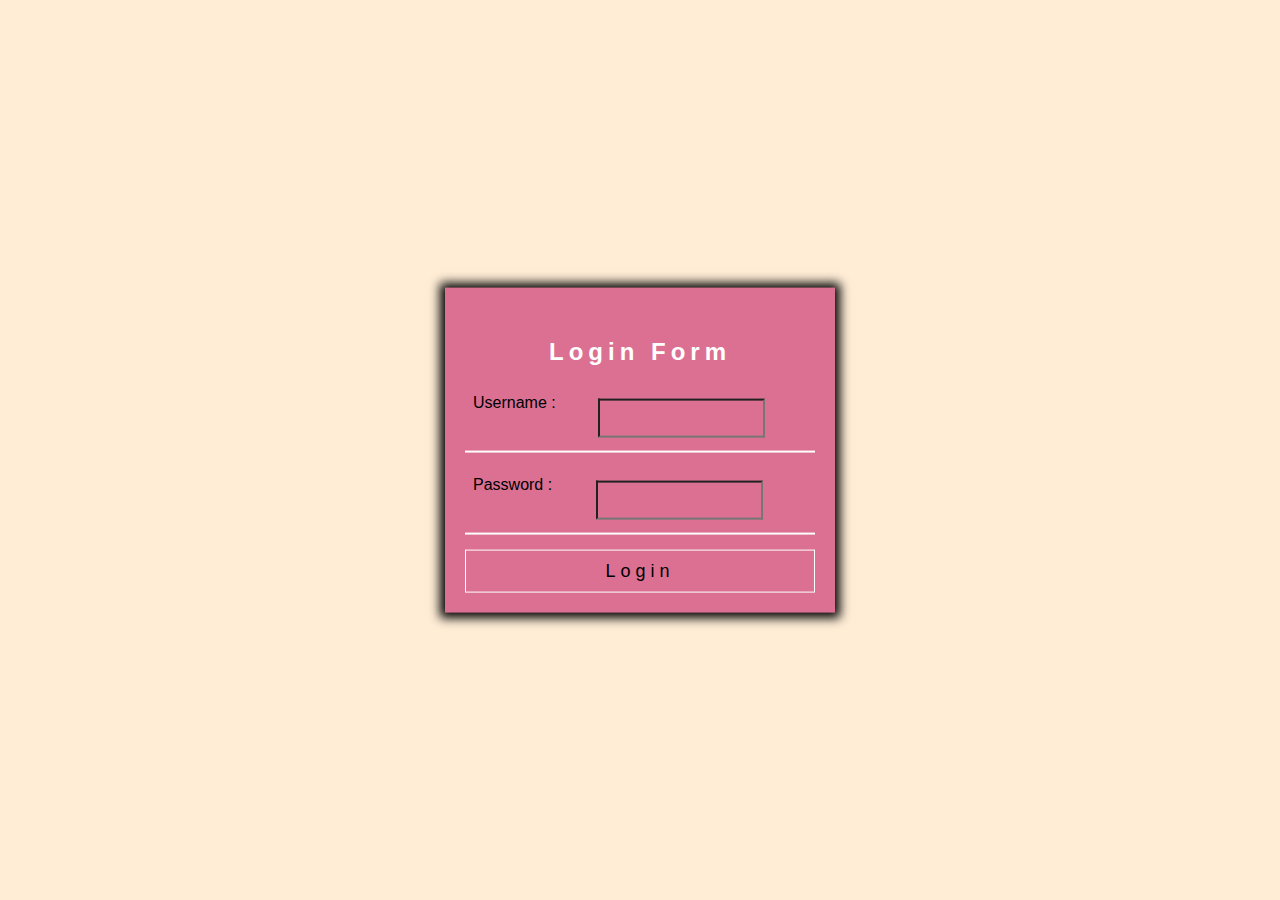
<file: index.html>
<html lang="en">
<head>
    <meta charset="UTF-8">
    <meta http-equiv="X-UA-Compatible" content="IE=edge">
    <meta name="viewport" content="width=device-width, initial-scale=1.0">
    <title>Camille3</title>
    <link rel="stylesheet" href="login.css">
</head>
<body>
    <form action="Hal1.html" class="login" >
        <h2>Login Form</h2>
         <div class="box-login">
         <i class="Nad-envelope"></i>
            Username :
            <input type="text" name="username">
        </div>
        <div class="box-login">
            <i class="Nad-lock"></i>
               Password :
               <input type="password" name="password">
           </div>
           <button type="submit" class="btn-login" >Login</button>
        </form>
</body>
</html>
</file>
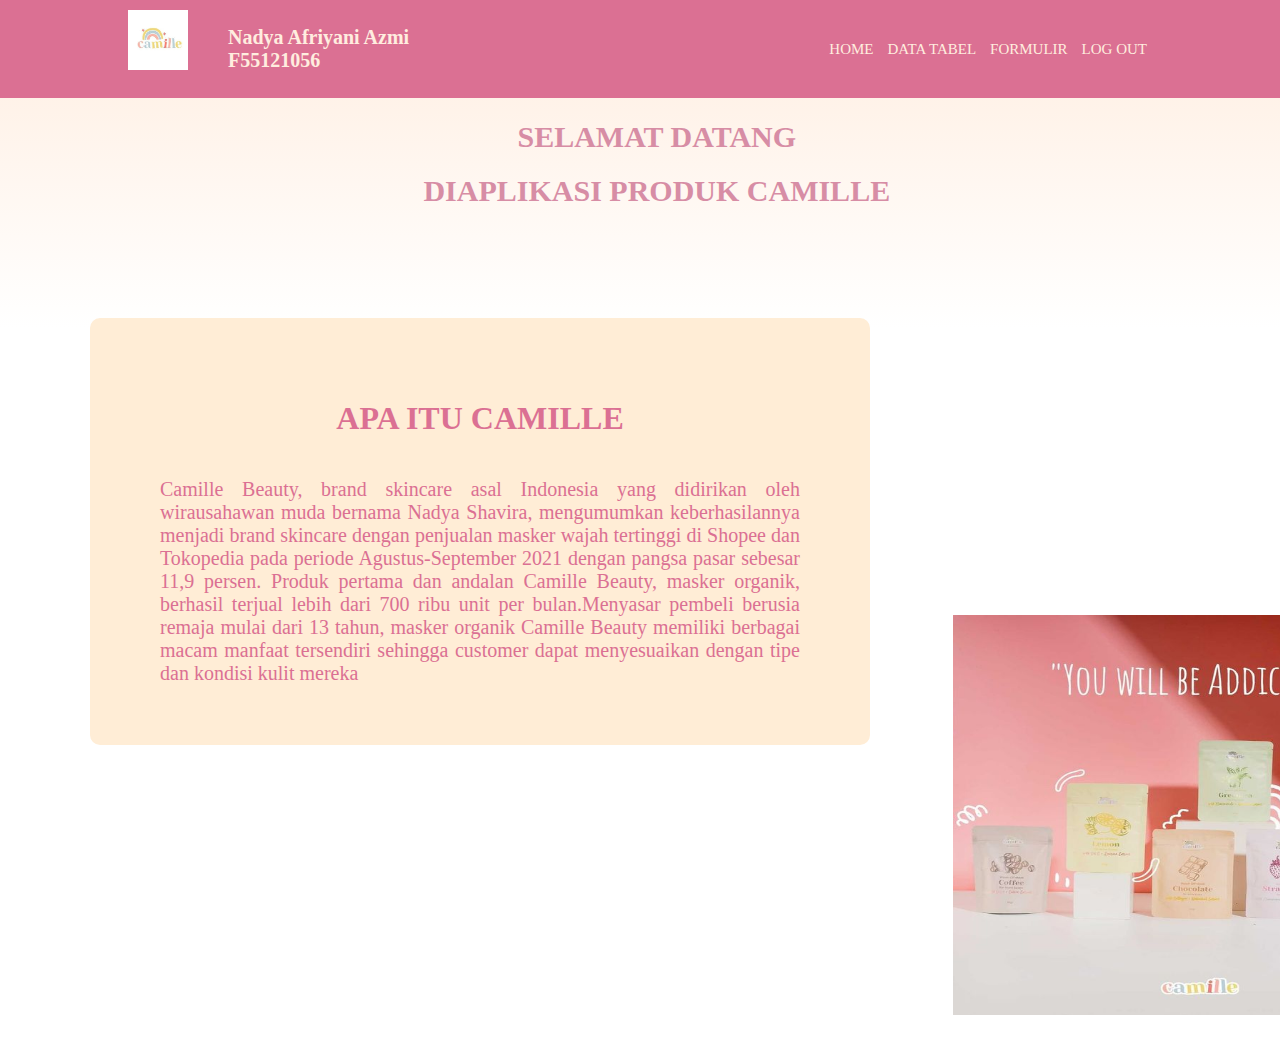
<file: Hal1.html>
<!DOCTYPE html>
<html lang="en">
<head>
    <meta charset="UTF-8">
    <meta http-equiv="X-UA-Compatible" content="IE=edge">
    <meta name="viewport" content="width=device-width, initial-scale=1.0">
    <title>Camille1</title>
    <link rel="stylesheet" href="style.css" >
</head>
<body>
    <div class="navbar">
        <div class="bgrnd">
        <img src="download (1).jpg" alt="" width="60px" height="60px">
        <ul>
            <li><b>Nadya Afriyani Azmi</b></li>
            <li><b>F55121056</b></li>
        </ul></div>
        <nav>
        <ul >
            <a href="Hal1.html" ><li>HOME</li></a>
            <a href="Hal2.html" ><li>DATA TABEL</li></a>
            <a href="Hal3.html"><li>FORMULIR</li></a>
            <a href="index.html" ><li>LOG OUT</li></a>
        </ul>
    </nav>
    </div>

    <article id="about">
        <h1>SELAMAT DATANG</h1> 
        <h1>DIAPLIKASI PRODUK CAMILLE</h1>
    </article>
        <article id="border">
        <h1>APA ITU CAMILLE</h1>
        <P>Camille Beauty, brand skincare asal Indonesia yang didirikan oleh wirausahawan muda bernama Nadya Shavira, 
            mengumumkan keberhasilannya menjadi brand skincare dengan penjualan masker wajah tertinggi di Shopee dan 
            Tokopedia pada periode Agustus-September 2021 dengan pangsa pasar sebesar 11,9 persen. Produk pertama dan andalan
           Camille Beauty, masker organik, berhasil terjual lebih dari 700 ribu unit per bulan.Menyasar pembeli berusia remaja
            mulai dari 13 tahun, masker organik Camille Beauty memiliki berbagai macam manfaat tersendiri sehingga customer dapat 
           menyesuaikan dengan tipe dan kondisi kulit mereka</P>
        </article>
         <div class="gambar">
            <img src="225335957_139768048211588_643657-20211213125411.jpg" height="400px" width="500px" >
           </div>

</body>
</html>
</file>
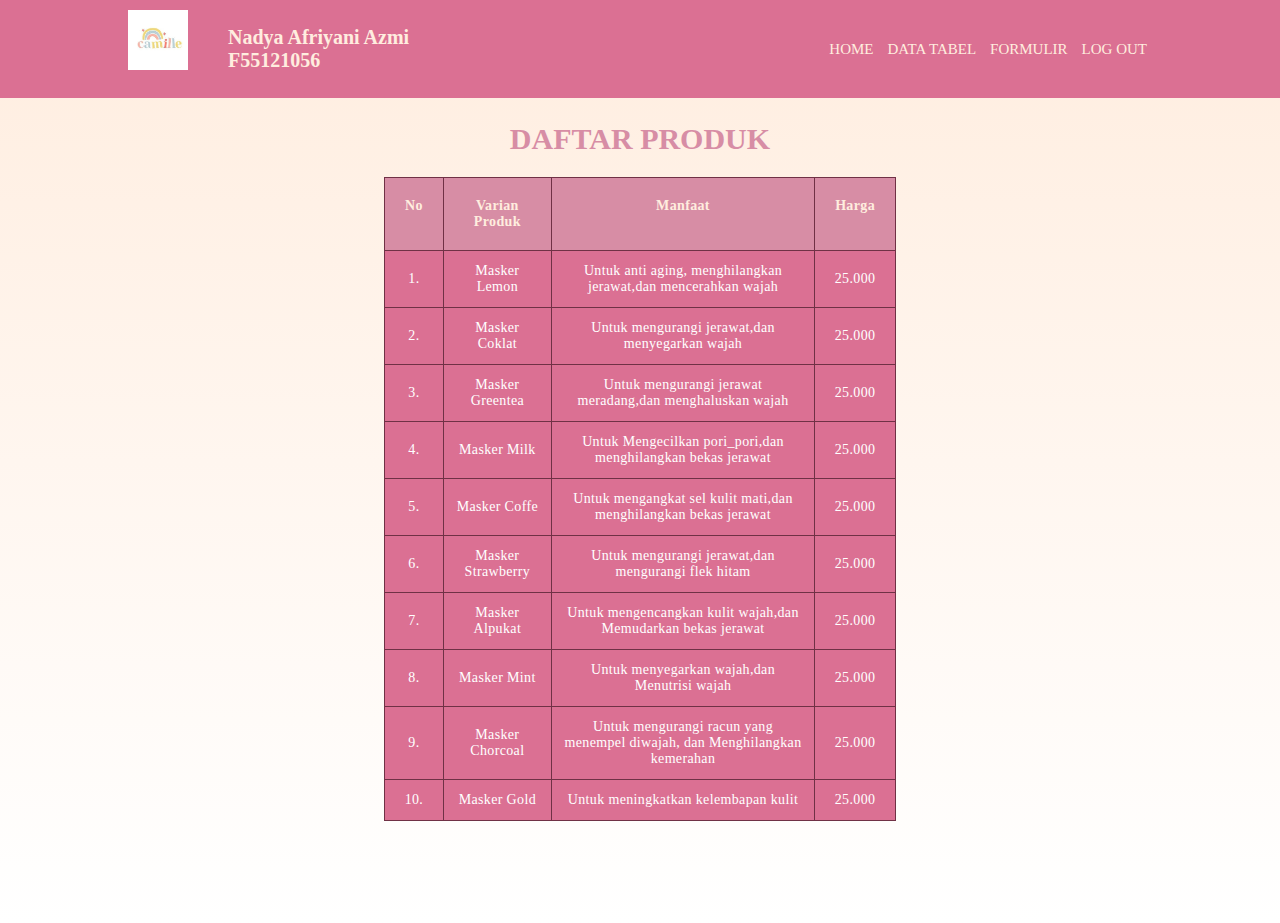
<file: Hal2.html>
<html lang="en">
<head>
    <meta charset="UTF-8">
    <meta http-equiv="X-UA-Compatible" content="IE=edge">
    <meta name="viewport" content="width=device-width, initial-scale=1.0">
    <title>Camille2</title>
    <link rel="stylesheet" href="style.css">
</head>
<body>
    <div class="navbar">
        <div class="bgrnd">
            <img src="download (1).jpg" alt="" width="60px" height="60px">
            <ul>
                <li><b>Nadya Afriyani Azmi</b></li>
                <li><b>F55121056</b></li>
            </ul></div>
        <nav>
        <ul >
            <a href="Hal1.html" ><li>HOME</li></a>
            <a href="Hal2.html" ><li>DATA TABEL</li></a>
            <a href="Hal3.html"><li>FORMULIR</li></a>
            <a href="index.html" ><li>LOG OUT</li></a>
        </ul>
    </nav>
    </div>
    <div class="data">
        <h1>DAFTAR PRODUK</h1>
        <table class="tabel">
            <thead>
                <tr>
                    <th>No</th>
                    <th>Varian Produk</th>
                    <th>Manfaat</th>
                    <th>Harga</th>
                </tr>
            </thead>
           <tbody>
                <tr>
                <tr>
                    <td>1.</td>
                    <td>Masker Lemon</td>
                    <td>Untuk anti aging, menghilangkan jerawat,dan mencerahkan wajah</td>
                    <td>25.000</td>
                </tr>   
                <tr>
                    <td>2.</td>
                    <td>Masker Coklat</td>
                    <td>Untuk mengurangi jerawat,dan menyegarkan wajah</td>
                    <td>25.000</td>
                </tr>
                <tr>
                    <td>3.</td>
                    <td>Masker Greentea</td>
                    <td>Untuk mengurangi jerawat meradang,dan menghaluskan wajah</td>
                    <td>25.000</td>
                </tr>
                <tr>
                    <td>4.</td>
                    <td>Masker Milk</td>
                    <td>Untuk Mengecilkan pori_pori,dan menghilangkan bekas jerawat</td>
                    <td>25.000</td>
                </tr>   
                <tr>
                    <td>5.</td>
                    <td>Masker Coffe</td>
                    <td>Untuk mengangkat sel kulit mati,dan menghilangkan bekas jerawat</td>
                    <td>25.000</td>
                </tr>
                <tr>
                    <td>6.</td>
                    <td>Masker Strawberry</td>
                    <td>Untuk mengurangi jerawat,dan mengurangi flek hitam</td>
                    <td>25.000</td>
                </tr>
                 <tr>
                    <td>7.</td>
                    <td>Masker Alpukat</td>
                    <td>Untuk mengencangkan kulit wajah,dan Memudarkan bekas jerawat</td>
                    <td>25.000</td>
                </tr>
                 <tr>
                    <td>8.</td>
                    <td>Masker Mint</td>
                    <td>Untuk menyegarkan wajah,dan Menutrisi wajah</td>
                    <td>25.000</td>
                </tr>
                 <tr>
                    <td>9.</td>
                    <td>Masker Chorcoal</td>
                    <td>Untuk mengurangi racun yang menempel diwajah, dan Menghilangkan kemerahan</td>
                    <td>25.000</td>
                </tr>
                 <tr>
                    <td>10.</td>
                    <td>Masker Gold</td>
                    <td>Untuk meningkatkan kelembapan kulit</td>
                    <td>25.000</td>
                </tr>
                </tr>
            </tbody>
        </table>
       </div>
</body>
</html>
</file>
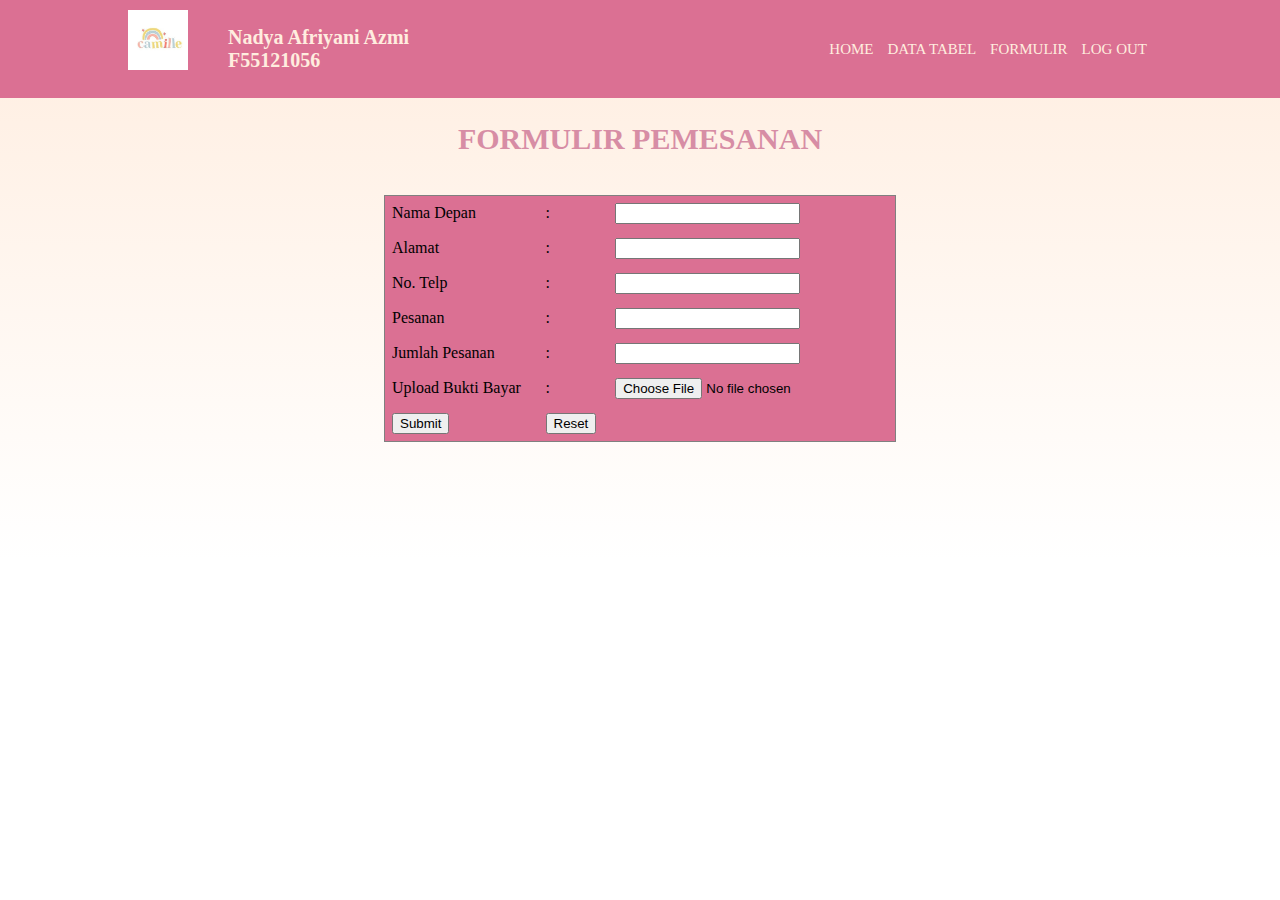
<file: Hal3.html>
<html lang="en">
<head>
    <meta charset="UTF-8">
    <meta http-equiv="X-UA-Compatible" content="IE=edge">
    <meta name="viewport" content="width=device-width, initial-scale=1.0">
    <title>Camille3</title>
    <link rel="stylesheet" href="style.css">
</head>
<body>
    <div class="navbar">
        <div class="bgrnd">
            <img src="download (1).jpg" alt="" width="60px" height="60px">
            <ul>
                <li><b>Nadya Afriyani Azmi</b></li>
                <li><b>F55121056</b></li>
            </ul></div>
        <nav>
        <ul >
            <a href="Hal1.html" ><li>HOME</li></a>
            <a href="Hal2.html" ><li>DATA TABEL</li></a>
            <a href="Hal3.html"><li>FORMULIR</li></a>
            <a href="index.html" ><li>LOG OUT</li></a>
        </ul>
    </nav>
    </div>
    <div class="form">
    <form>
        <h1>FORMULIR PEMESANAN</h1>
        <table class="tabel2" frame="box" cellspacing="3" cellpadding="7" align="center">
            <tr>
                <td>Nama Depan</td>
                <td>:</td>
                <td><input type="text" name="Namadepan"></td>
            </tr>
            <tr>
                <td>Alamat</td>
                <td>:</td>
                <td><input type="text" name="Alamat"></td>
            </tr>
            <tr>
                <td>No. Telp</td>
                <td>:</td>
                <td><input type="text" name="Telepon"></td>
            </tr>
            <tr>
                <td>Pesanan</td>
                <td>:</td>
                <td><input type="text" name="Pesanan"></td>
            </tr>
            <tr>
                <td>Jumlah Pesanan</td>
                <td>:</td>
                <td><input type="text" name="Jumlah"></td>
            </tr>
            <tr>
                <td>Upload Bukti Bayar</td>
                <td>:</td>
                <td><input type="file" name="gambar"></td>
            </tr>
        <br>
        <form  name="input" action="proses.php" method="get">
            <td><input type="submit" name="simpan"></td>
            <td><input type="reset" name="resrt"></td>
    </form>
            </table>
    </form>
</div>
</body>
</html>
</file>
<file: login.css>
body{
    margin: 0;
    padding: 0;
    background: rgb(255, 237, 214);;
    background-size: cover;
    background-position: center;
    background-repeat: no-repeat;
    background-attachment: fixed;
    font-family: sans-serif;
}
.login{
    position: absolute;
    top: 50%;
    left: 50%;
    transform: translate(-50%,-50%);
    background: palevioletred;
    padding: 20px;
    width: 350px;
    box-shadow: 0 0 10px 5px black;
}

.login h2{
    text-align: center;
    color: white;
    padding-top: 10px;
    letter-spacing: 5px;
}
.box-login{
    display: flex;
    justify-content: space-between;
    margin-bottom: 15px;
    border-bottom: 2px solid white;
    padding: 8px;
}
.box-login i{
    font-size: 20px;
    color: white;
}
.box-login input{
    width: 100%;
    padding: 0 10px;
    background: none;
    outline: none;
}
input[type=text], input[type=password] {
    margin: 5px auto;
    width: 50%;
    padding: 10px;
    
}
.btn-login{
    width: 100%;
    background: none;
    padding: 10px;
    border: 1px solid white;
    font-size: 18px;
    letter-spacing: 5px;
    color: black;
    cursor: pointer;
    transition: 0.3s;
}
.btn-login:hover{
    background: white;
}
.bottom{
    display: flex;
    justify-content: space-between;
    margin-top: 10px;
}
.bottom a{
    color: white;
    font-size: 14px;
    text-decoration: none;
}
.bottom a:hover{
    text-decoration: underline;
}
.data{
    padding: 10% 30%;
    margin: 40px auto 0;
}
.data h1{
    font-size: 40px;
    text-align: center;
    color: rgb(215, 141, 165);
}
.tabel{
    width: 100%;
    border-collapse: collapse;
    text-align: center;
    
}
.tabel thead{
    background-color: rgb(215, 141, 165);
}
.tabel tr th{
    font-size: 14px;
    font-weight: 600;
    letter-spacing: 0.35px;
    color: rgb(255, 237, 223);
    padding: 12px;
    vertical-align: top;
    border: 1px solid rgb(112, 49, 69);
}
.tabel tbody tr td{
    font-size: 14px;
    letter-spacing: 0.35px;
    font-weight: normal;
    color: white;
    background-color:  palevioletred;
    padding: 8px;
    border: 1px solid rgb(112, 49, 69);
}
</file>
<file: style.css>
body{
    box-sizing: border-box;
    margin: 0;
    padding: 0;
    
}
.navbar{
    display: flex;
    justify-content: space-between;
    align-items: center;
    position: fixed;
    width: 80%;
    padding: 10px 10%;
    background-color: palevioletred;
}
 nav ul li{
    display: inline-block;
    font-weight: 500;
    font-size: 15px;
    color: rgb(255, 237, 223);
    text-decoration: none;
    padding: 5px ;
} 

nav ul li:hover{
    background-color: white;
    color: rgb(255, 237, 223);
    transition: 0,5s;
    border-radius: 5px;
}
.bgrnd{
    display: flex;
}
.bgrnd ul li{
    display: block;
    font-size: 20px;
    color: rgb(255, 237, 223);
}
#about{
    width: 87%;
    padding: 100px 100px;
    background: linear-gradient(rgb(255, 237, 223), white );
    color: palevioletred;
}
#about h1{
    font-size: 30px;
    text-align: center;
    color: rgb(215, 141, 165);
}
#border h1{
    padding: 20px;
    text-align: center;
}
#border p{
    text-align: justify;
    font-size: 20px;
}
#border{
    text-align: center;
    color: palevioletred;
    padding: 40px 70px;
    border-radius: 10px;
    width: 50%;
    background-color: rgb(255, 237, 214);
    margin: -10px 90px;
}
.data{
    padding: 8% 30%;
    background: linear-gradient(rgb(255, 237, 223), white );
}
.data h1{
    font-size: 30px;
    text-align: center;
    color: rgb(215, 141, 165);
}
.tabel{
    width: 100%;
    border-collapse: collapse;
    text-align: center;
    
}
.tabel thead{
    background-color: rgb(215, 141, 165);
}
.tabel tr th{
    font-size: 14px;
    font-weight: 600;
    letter-spacing: 0.35px;
    color: rgb(255, 237, 223);
    padding: 20px;
    vertical-align: top;
    border: 1px solid rgb(112, 49, 69);
}
.tabel tbody tr td{
    font-size: 14px;
    letter-spacing: 0.35px;
    font-weight: normal;
    color: white;
    background-color:  palevioletred;
    padding: 12px;
    border: 1px solid rgb(112, 49, 69);
}
.form{
    padding: 8% 30%;
    background: linear-gradient(rgb(255, 237, 223), white );
}
.form h1{
    font-size: 30px;
    text-align: center;
    color: rgb(215, 141, 165);
}
.tabel2{
        width: 100%;
        border-collapse: collapse;
       background-color: palevioletred;;
}
.gambar{
    display: block;
    margin-top: -150px;
    margin-left: 700pt;
    padding: 20px;
}
</file>
